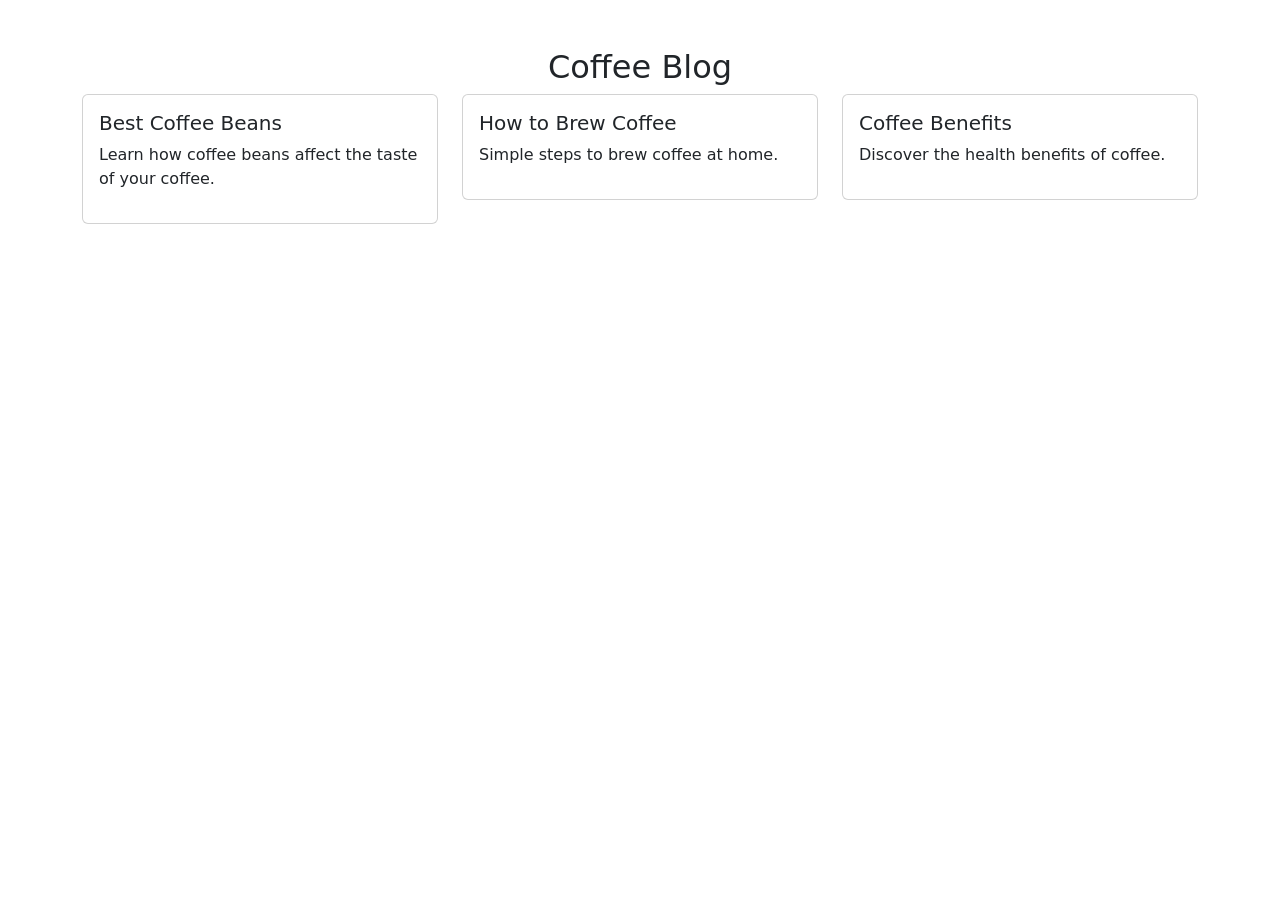
<file: blog.html>
<!DOCTYPE html>
<html>
<head>
<title>Coffee Blog</title>

<link rel="stylesheet" href="css/style.css">
<link rel="stylesheet" href="https://cdn.jsdelivr.net/npm/bootstrap@5.3.0/dist/css/bootstrap.min.css">

</head>

<body>

<div class="container mt-5">

<h2 class="text-center">Coffee Blog</h2>

<div class="row">

<div class="col-md-4">
<div class="card">
<div class="card-body">
<h5>Best Coffee Beans</h5>
<p>Learn how coffee beans affect the taste of your coffee.</p>
</div>
</div>
</div>

<div class="col-md-4">
<div class="card">
<div class="card-body">
<h5>How to Brew Coffee</h5>
<p>Simple steps to brew coffee at home.</p>
</div>
</div>
</div>

<div class="col-md-4">
<div class="card">
<div class="card-body">
<h5>Coffee Benefits</h5>
<p>Discover the health benefits of coffee.</p>
</div>
</div>
</div>

</div>

</div>

</body>
</html>
</file>
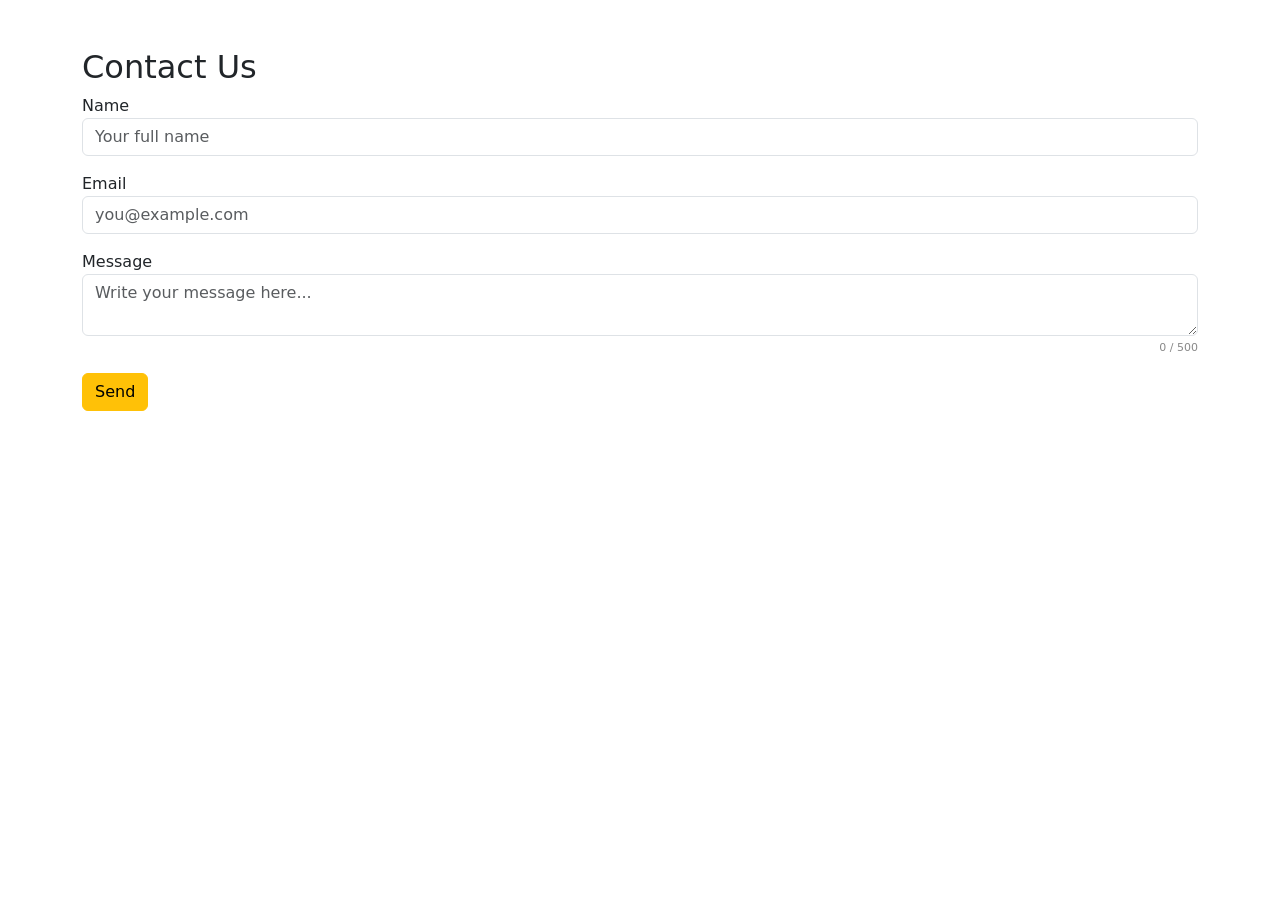
<file: contact.html>
<!DOCTYPE html>
<html>
<head>
<title>Contact Us</title>
<link rel="stylesheet" href="css/style.css">
<link rel="stylesheet" href="https://cdn.jsdelivr.net/npm/bootstrap@5.3.0/dist/css/bootstrap.min.css">
<style>
  .error-msg { font-size: 12px; color: #dc3545; margin-top: 4px; display: none; }
  .field.invalid .form-control { border-color: #dc3545; }
  .field.invalid .error-msg { display: block; }
  .field.valid .form-control { border-color: #198754; }
  .char-count { font-size: 11px; color: #888; text-align: right; margin-top: 4px; }
  #successMsg { display: none; }
</style>
</head>

<body>

<div class="container mt-5">

  <h2>Contact Us</h2>

  <form id="contactForm">

    <div class="mb-3 field" id="field-name">
      <label>Name</label>
      <input type="text" id="name" class="form-control" placeholder="Your full name">
      <div class="error-msg" id="err-name">Name must be at least 3 characters.</div>
    </div>

    <div class="mb-3 field" id="field-email">
      <label>Email</label>
      <input type="email" id="email" class="form-control" placeholder="you@example.com">
      <div class="error-msg" id="err-email">Please enter a valid email address.</div>
    </div>

    <div class="mb-3 field" id="field-message">
      <label>Message</label>
      <textarea id="message" class="form-control" placeholder="Write your message here..."></textarea>
      <div class="char-count"><span id="charCount">0</span> / 500</div>
      <div class="error-msg" id="err-message">Message must be between 10 and 500 characters.</div>
    </div>

    <button type="submit" class="btn btn-warning">Send</button>

    <div id="successMsg" class="alert alert-success mt-3">
      Message sent! We'll be in touch soon.
    </div>

  </form>

</div>

<script src="js/script.js"></script>

</body>
</html>
</file>
<file: css/style.css>
body{
font-family: Arial;
}

.hero{
height:400px;
background:#333;
color:white;
display:flex;
flex-direction:column;
justify-content:center;
align-items:center;
}

.card{
transition:0.3s;
}

.card:hover{
transform:scale(1.05);
}
/* Reset */
* {
    margin: 0;
    padding: 0;
    box-sizing: border-box;
}

/* Body  */
body {
    font-family: Arial, sans-serif;
    color: #333;
    text-align: center;
}

/* HERO SECTION (TOP IMAGE HALF SCREEN) */
.hero {
    height: 75vh;
    background-image: url("cafe.jpg");
    background-size: cover;
    background-position: center;
    display: flex;
    flex-direction: column;
    justify-content: center;
    align-items: center;
    text-align: center;
    color: white;
    position: relative;
    padding: 20px;
}


/* Dark overlay for readability */
.hero::before {
    content: "";
    position: absolute;
    inset: 0;
    background: linear-gradient(
        rgba(0,0,0,0.6),
        rgba(0,0,0,0.3)
    );
}

.hero h1 {
    font-size: 50px;
    letter-spacing: 2px;
    z-index: 1;
}

.hero p {
    font-size: 18px;
    opacity: 0.9;
    z-index: 1;
}

/* HEADER */
header {
    background-color: rgba(200, 182, 255, 0.75);
    padding: 20px;
    backdrop-filter: blur(6px);
}

/* NAVBAR */
nav a {
    text-decoration: none;
    color: #4b0082;
    margin: 0 10px;
    font-weight: bold;
}

nav a:hover {
    color: #000;
}

/* SECTION (scroll content) */
section {
    padding: 60px 20px;
    background-color: rgba(200, 182, 255, 0.75);
    margin: 20px;
    border-radius: 15px;
}

/* IMAGES */
section img {
    max-width: 100%;
    height: auto;
    border-radius: 10px;
    margin-top: 20px;
}

/* BUTTONS */
button {
    padding: 10px 20px;
    margin: 10px;
    border: none;
    background-color: #b19cd9;
    color: white;
    font-size: 16px;
    border-radius: 5px;
    cursor: pointer;
}

button:hover {
    background-color: #9370db;
}

/* FOOTER */
footer {
    background-color: rgba(200, 182, 255, 0.75);
    padding: 15px;
    margin-top: 20px;
    backdrop-filter: blur(6px);
}
/* Reset */
* {
    margin: 0;
    padding: 0;
    box-sizing: border-box;
}

/* Body */
body {
    font-family: Arial, sans-serif;
    color: #333;
    text-align: center;
}

/* HERO  */
.about-hero {
    height: 75vh;
    background-image: url("cafe.jpg");
    background-size: cover;
    background-position: center;
    display: flex;
    flex-direction: column;
    justify-content: center;
    align-items: center;
    text-align: center;
    color: white;
    position: relative;
    padding: 20px;
}

/*  overlay style */
.about-hero::before {
    content: "";
    position: absolute;
    inset: 0;
    background: linear-gradient(
        rgba(0,0,0,0.6),
        rgba(0,0,0,0.3)
    );
}

.about-hero h1,
.about-hero p {
    position: relative;
    z-index: 1;
}

/* HEADER  */
header {
    background-color: rgba(200, 182, 255, 0.75);
    padding: 20px;
    backdrop-filter: blur(6px);
}

/* NAVBAR */
nav a {
    text-decoration: none;
    color: #4b0082;
    margin: 0 10px;
    font-weight: bold;
}

nav a:hover {
    color: #000;
}

/* SECTION  */
section {
    padding: 60px 20px;
    background-color: rgba(200, 182, 255, 0.75);
    margin: 20px;
    border-radius: 15px;
}

/* IMAGE */
section img {
    max-width: 100%;
    height: auto;
    border-radius: 10px;
    margin-top: 20px;
}

/* BUTTONS (same as homepage) */
button {
    padding: 10px 20px;
    margin: 10px;
    border: none;
    background-color: #b19cd9;
    color: white;
    font-size: 16px;
    border-radius: 5px;
    cursor: pointer;
}

button:hover {
    background-color: #9370db;
}

/* FOOTER */
footer {
    background-color: rgba(200, 182, 255, 0.75);
    padding: 15px;
    margin-top: 20px;
    backdrop-filter: blur(6px);
}
</file>
